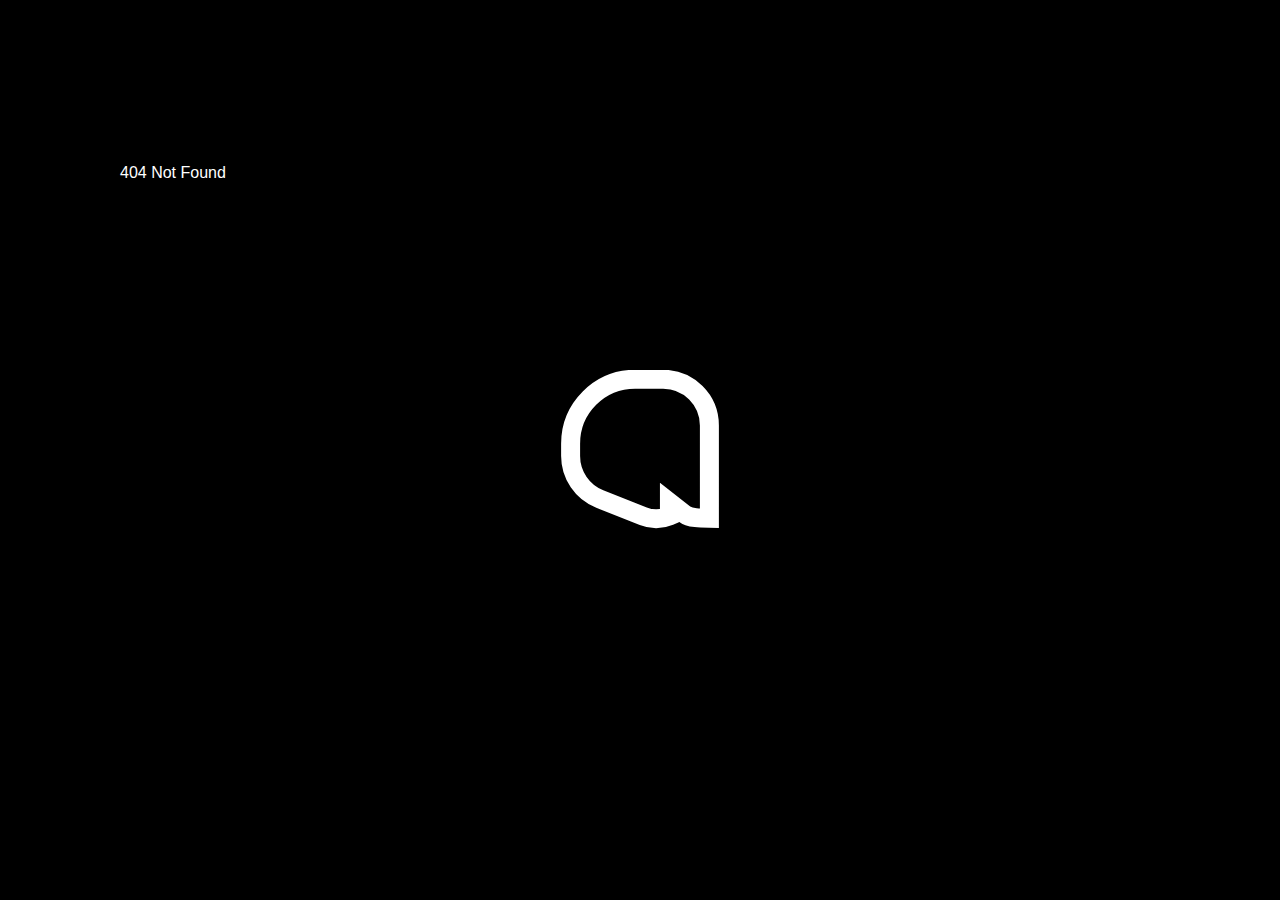
<file: index.html>
<!DOCTYPE html>
<html lang="en">

<head>
    <meta charset="UTF-8">
    <meta http-equiv="X-UA-Compatible" content="IE=edge">
    <meta name="viewport" content="width=device-width, initial-scale=1.0">
    <meta name="description" content="Adrian Ani's portfolio - web development, web design, software engineering">
    <title>Adrian Ani - Portfolio</title>
    <script src="./js/index.mjs" type="module"></script>
</head>

<body>
    <link rel="stylesheet" href="./style.css" rel="stylesheet" media="all">
</body>

</html>
</file>
<file: style.css>
@font-face {
    font-family: "Noto Sans";
    font-style: italic;
    font-weight: 700;
    font-display: swap;
    src: url("./fonts/NotoSans-BoldItalic.ttf") format("ttf");
}

@font-face {
    font-family: "Noto Sans";
    font-weight: 700;
    font-display: swap;
    src: url("./fonts/NotoSans-Bold.ttf") format("ttf");
}
@font-face {
    font-family: "Noto Sans";
    font-style: italic;
    font-weight: 400;
    font-display: swap;
    src: url("./fonts/NotoSans-Italic.ttf") format("ttf");
}

@font-face {
    font-family: "Noto Sans";
    font-weight: 400;
    font-display: swap;
    src: url("./fonts/NotoSans-Regular.ttf") format("ttf");
}

body {
    background-color: black;
    margin: 0;
    font-family: "Noto Sans", sans-serif;
    color: white;
}
</file>
